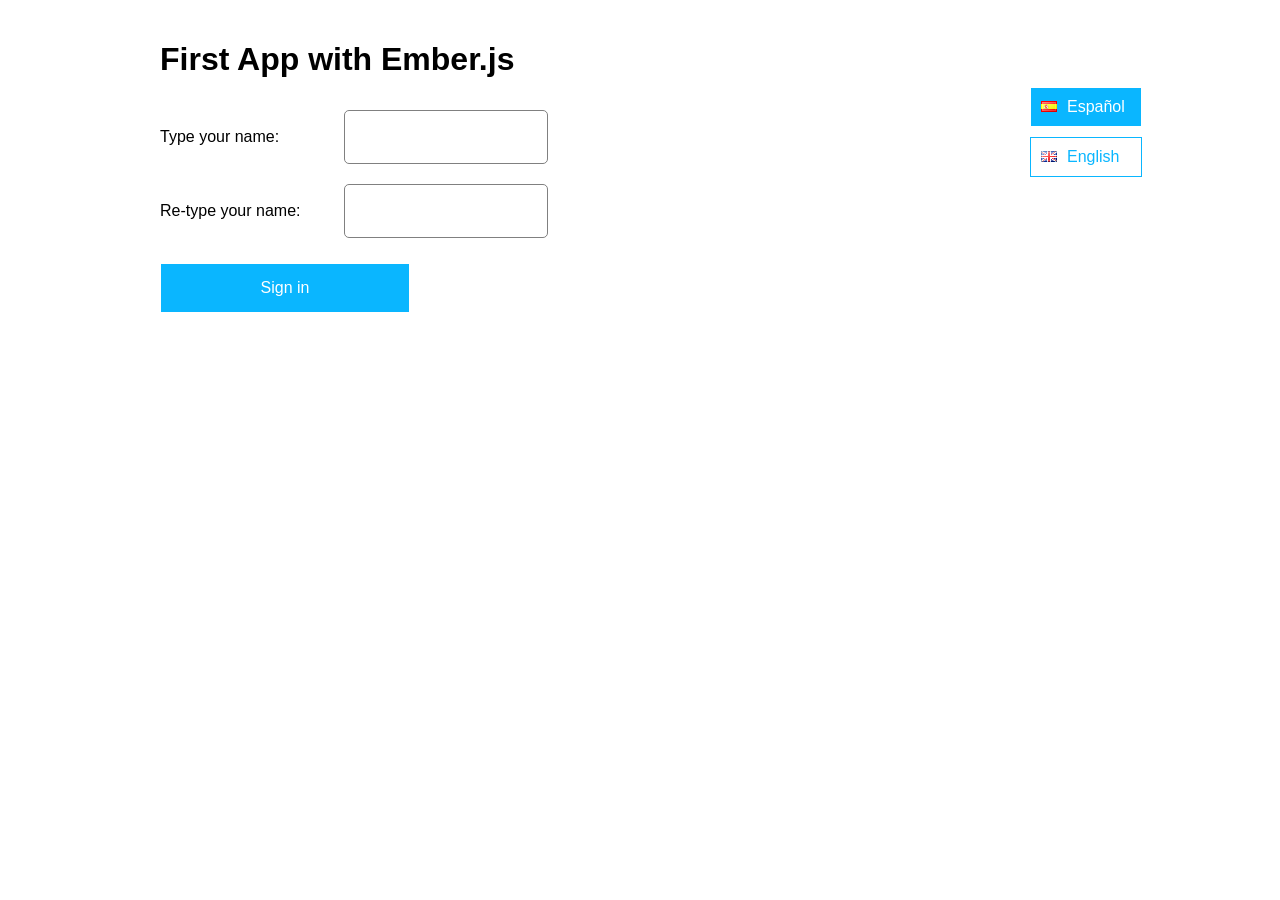
<file: index.html>
<!doctype html>
<!--[if lt IE 7 ]> <html lang="en" class="ie6"> <![endif]--> <!--[if IE 7 ]>    <html lang="en" class="ie7"> <![endif]--> <!--[if IE 8 ]>    <html lang="en" class="ie8"> <![endif]--> <!--[if IE 9 ]>    <html lang="en" class="ie9"> <![endif]-->
<!--[if (gt IE 9)|!(IE)]><!--> <html lang="en"> <!--<![endif]-->
<head>
  <meta charset="UTF-8">
  <meta http-equiv="X-UA-Compatible" content="IE=edge,chrome=1">

  <title>App Emberjs</title>
  <meta name="description" content="">
  <meta name="author" content="">

  <meta name="viewport" content="width=device-width, initial-scale=1.0">
  <link rel="shortcut icon" href="img/favicon.ico">
  <link rel="apple-touch-icon" href="img/apple-touch-icon.png">
  <link rel="stylesheet" href="css/style.css?v=2">
  <link rel="stylesheet" href="css/normalize.css">
  <link rel="stylesheet" href="css/style.css">    
  <!--[if lt IE 9]>
  <script src="http://html5shiv.googlecode.com/svn/trunk/html5.js"></script>
  <![endif]-->
  
  <script data-main="./scripts/main" src="./scripts/libs/requirejs/2.1.2/require.js"></script>
</head>
<body>
</body>
</html>
</file>
<file: css/style.css>
html, body {
    margin: 20px;
}
.container{
	max-width: 960px;
	margin: auto;
	position: relative;
}
.disabled{
	disabled:disabled;
}
.error{
	width: 100%;
	color:red;
	font-size: 1em;
	display: block;
}
.ember-text-field{
	display: block;
	margin-top: 10px;
	margin-bottom: 10px;
}
.welcomeBox p {
	font-size: 1.2em;
}

a{
	text-decoration: none;
} /* Porque linkto crea enlaces, y ensucia el interfaz*/


.backMenu{
	margin: 20px auto;
	width: 250px;
	height: 50px;
}
.inputGroup *{
	display: inline-block;
}
.inputGroup label{
	width: 180px;
}
.inputGroup input{
	width: 190px;
	height: 50px;
	border: 1px solid grey;
	border-radius: 5px;
	padding-left: 10px;
}
.inputGroup input:focus, .inputGroup input:active{
	outline: none;
	border: 1px solid #0AB6FF;
}
.listaColores label{
	display: block;
	margin: 10px;
}
.red{
	background-color: #E60000;
}
.blue{
	background-color: #4D79FF;
}
.yellow{
	background-color: yellow;
}
.selectedColor{
	width: 500px;
	height: 100px;
	border:1px solid black;
}
.colorBox{
	width: 100px;
	height: 100px;	
	display: inline-block;
	margin: 10px;
	border: 3px solid white;
}
.colorBox:hover{
	border: 3px solid #0AB6FF;
}
div.locSelectBox{
	width: 110px;
	position: absolute;
	top: 30px;
	right: 30px;
	background: #fff;
}


/* -- Botones -- */

/* Login */
.signInButton{
	margin-top:15px;
	width: 250px;
	height: 50px;
	background: #0AB6FF;
	border: 1px solid #fff;
	color: #fff;
}

.signInButton:hover{
	background: #3DC5FF;
	color: #fff;
	border: 1px solid #fff;
}

.signInButton:active , .signInButton:focus{
	color: #0AB6FF;
	border: 1px solid #0AB6FF;
	background: #fff;
}

/* Menu */ 
.listBox {
	width: 261px;
	overflow: hidden;
}
.listBox button{
	display: block;
	margin: 20px;
	width: 250px;
	height: 50px;
	background: #0AB6FF;
	border: 1px solid #fff;
	color: #fff;
	padding-right: 10px;
}
.listBox button:hover{
	background: #3DC5FF;
	color: #fff;
	border: 1px solid #fff;
}

.listBox button:active, .listBox button:focus{
	color: #0AB6FF;
	border: 1px solid #0AB6FF;
	background: #fff;
}

/* Seleccion de idioma */

li.locItem{
	width: 90px;
	padding: 10px;
	list-style: none;
	margin: 10px;
	background: #0AB6FF;
	color: #fff;
	border: 1px solid #fff;
	cursor: pointer;
}
li.locItem:hover{
	background: #3DC5FF;
	color: #fff;
	border: 1px solid #fff;
}
li.locItem:active, li.locItem:focus{
	background: #fff;
	color: #0AB6FF;
	border: 1px solid #0AB6FF;
}
li.locItem.selected {
	background: #fff;
	color: #0AB6FF;
	border: 1px solid #0AB6FF;
}
li.locItem img{
	margin-right: 10px;
}

/* Volver */

.backMenu{
	width: 250px;
	height: 50px;
	background: #0AB6FF;
	color: #fff;
	border: 1px solid #fff;
}

.backMenu:hover{
	background: #3DC5FF;
	color: #fff;
	border: 1px solid #fff;
}
.backMenu:active, .backMenu:focus{
	background: #fff;
	color: #0AB6FF;
	border: 1px solid #0AB6FF;
}
</file>
